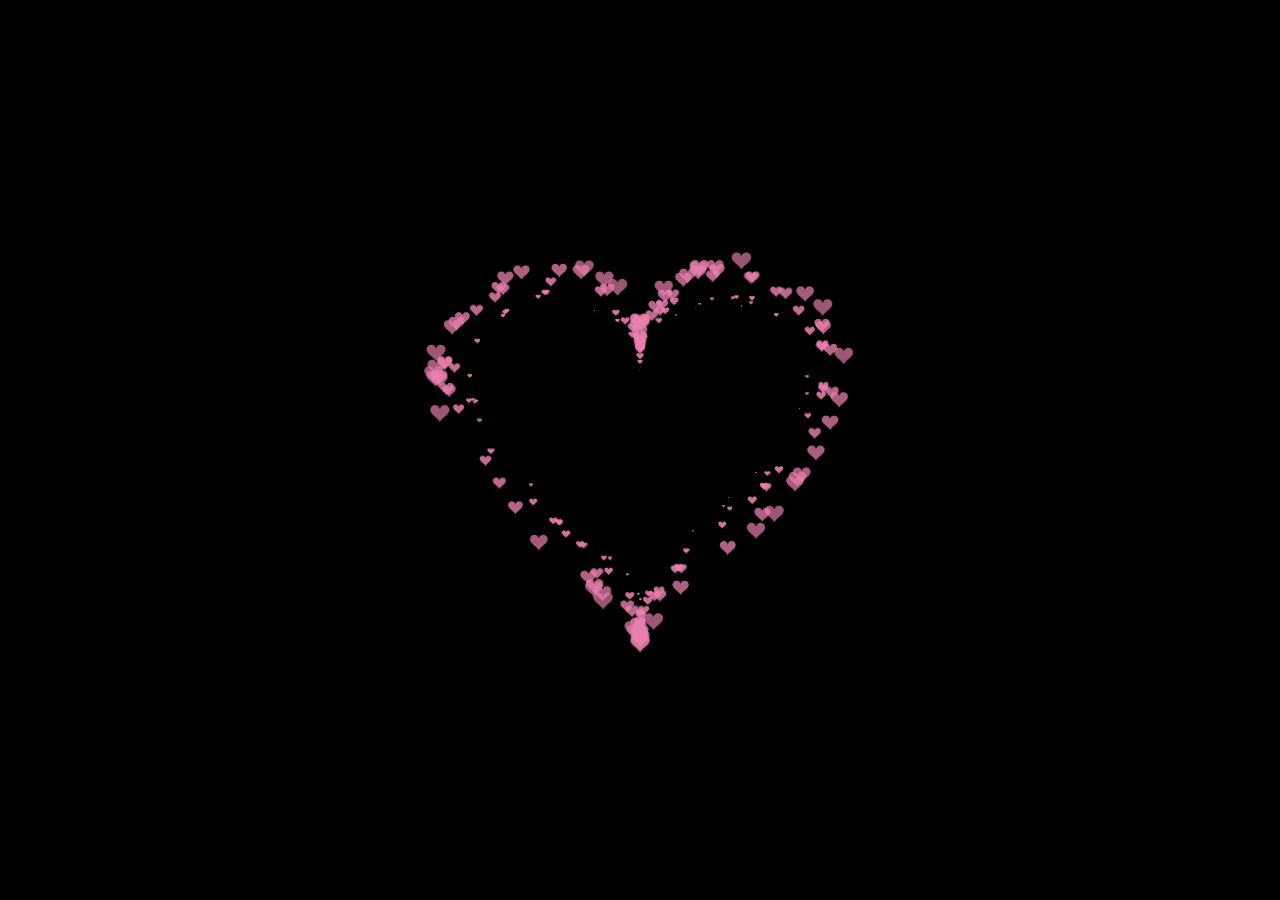
<file: index.html>
<!DOCTYPE html>
<html lang="en">
<head>
    <meta charset="UTF-8">
    <meta name="viewport" content="width=device-width, initial-scale=1.0">
    <title>Heart Animation</title>
    <link rel="stylesheet" href="style.css">
</head>
<body>
    <canvas id="pinkboard"></canvas>
    <script src="script.js"></script>
</body>
</html>
</file>
<file: style.css>
body, html {
    height: 100%;
    margin: 0;
    padding: 0;
    background: #000;
    display: flex;
    justify-content: center;
    align-items: center;
    overflow: hidden;
}

#pinkboard {
    position: absolute;
    width: 100%;
    height: 100%;
}
</file>
